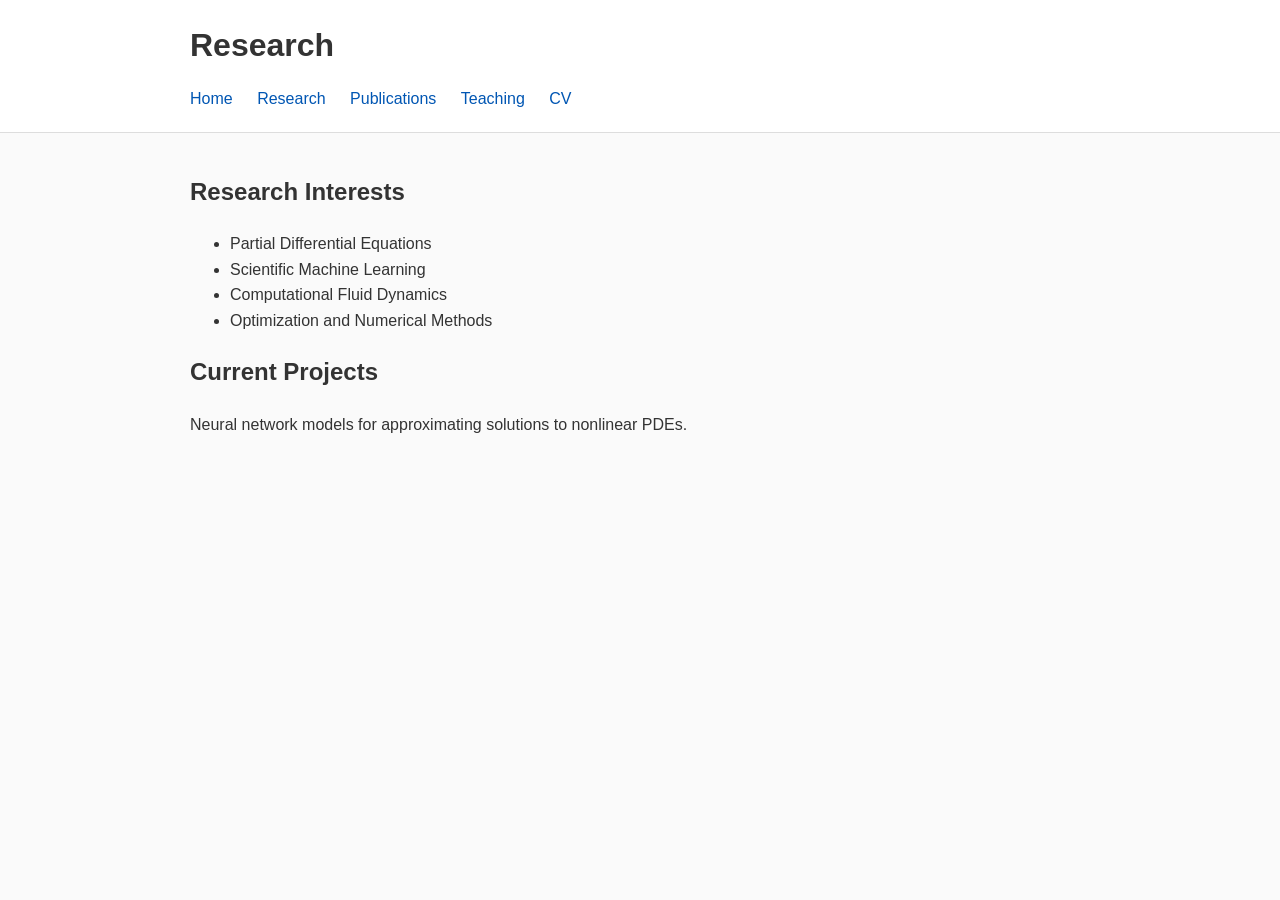
<file: pages.html>
<!DOCTYPE html>
<html lang="en">
<head>
<meta charset="UTF-8">
<title>Research</title>
<link rel="stylesheet" href="../style.css">
</head>

<body>

<header>
<div class="container">
<h1>Research</h1>

<nav>
<a href="../index.html">Home</a>
<a href="research.html">Research</a>
<a href="publications.html">Publications</a>
<a href="teaching.html">Teaching</a>
<a href="../cv.pdf">CV</a>
</nav>

</div>
</header>

<div class="container">

<h2>Research Interests</h2>

<ul>
<li>Partial Differential Equations</li>
<li>Scientific Machine Learning</li>
<li>Computational Fluid Dynamics</li>
<li>Optimization and Numerical Methods</li>
</ul>

<h2>Current Projects</h2>

<p>
Neural network models for approximating solutions to nonlinear PDEs.
</p>

</div>

</body>
</html>
</file>
<file: style.css>
body{
font-family: "Helvetica", Arial, sans-serif;
margin:0;
line-height:1.6;
color:#333;
background:#fafafa;
}

.container{
max-width:900px;
margin:auto;
padding:20px;
}

header{
background:white;
border-bottom:1px solid #ddd;
}

header h1{
margin:0;
}

.subtitle{
color:#777;
margin-top:5px;
}

nav{
margin-top:15px;
}

nav a{
margin-right:20px;
text-decoration:none;
color:#0056b3;
font-weight:500;
}

nav a:hover{
text-decoration:underline;
}

.hero{
padding:40px 0;
}

.hero-grid{
display:grid;
grid-template-columns:200px 1fr;
gap:40px;
align-items:center;
}

.profile {
    width: 220px;
    height: 220px;
    object-fit: cover;
    border-radius: 12px;
    border: 1px solid #ddd;
    box-shadow: 0 2px 10px rgba(0,0,0,0.08);
}

footer{
text-align:center;
padding:30px;
margin-top:40px;
font-size:14px;
color:#777;
}
</file>
